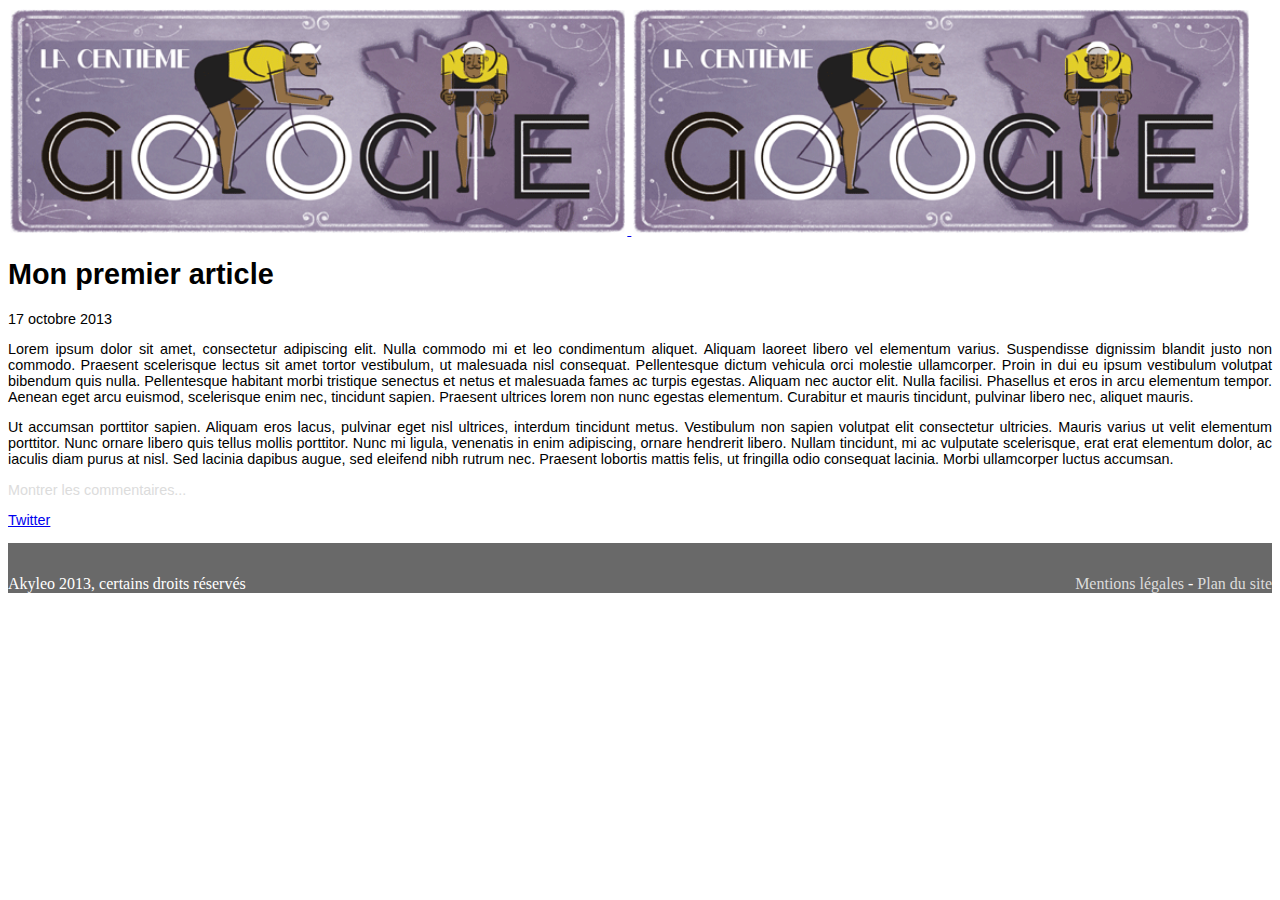
<file: news.html>
<!DOCTYPE html>
<html>
<head>
<meta charset="ISO-8859-1">
<title>Actualit�s</title>
<link rel="stylesheet" href="main_style.css" />
</head>
<body>
<header>
<a href="index.html">
<img src="velo.gif" style="width: 49%" alt="" />
<img src="velo.gif" style="width: 49%" alt="" />
</a>
</header>
	<article>
	<header>
	<h1>Mon premier article</h1>
	<time>17 octobre 2013</time>
	</header>
		<p>Lorem ipsum dolor sit amet, consectetur adipiscing elit. Nulla
			commodo mi et leo condimentum aliquet. Aliquam laoreet libero vel
			elementum varius. Suspendisse dignissim blandit justo non commodo.
			Praesent scelerisque lectus sit amet tortor vestibulum, ut malesuada
			nisl consequat. Pellentesque dictum vehicula orci molestie
			ullamcorper. Proin in dui eu ipsum vestibulum volutpat bibendum quis
			nulla. Pellentesque habitant morbi tristique senectus et netus et
			malesuada fames ac turpis egestas. Aliquam nec auctor elit. Nulla
			facilisi. Phasellus et eros in arcu elementum tempor. Aenean eget
			arcu euismod, scelerisque enim nec, tincidunt sapien. Praesent
			ultrices lorem non nunc egestas elementum. Curabitur et mauris
			tincidunt, pulvinar libero nec, aliquet mauris.</p>
		<p>Ut accumsan porttitor sapien. Aliquam eros lacus, pulvinar eget
			nisl ultrices, interdum tincidunt metus. Vestibulum non sapien
			volutpat elit consectetur ultricies. Mauris varius ut velit elementum
			porttitor. Nunc ornare libero quis tellus mollis porttitor. Nunc mi
			ligula, venenatis in enim adipiscing, ornare hendrerit libero. Nullam
			tincidunt, mi ac vulputate scelerisque, erat erat elementum dolor, ac
			iaculis diam purus at nisl. Sed lacinia dapibus augue, sed eleifend
			nibh rutrum nec. Praesent lobortis mattis felis, ut fringilla odio
			consequat lacinia. Morbi ullamcorper luctus accumsan.</p>
		<footer><a href="?comments=1">Montrer les commentaires...</a></footer>
		<p><a href="http://twitter.com/@awelvor" rel="me">Twitter</a></p>
	</article>
	<footer
		style="clear: both; padding-top: 2em; background: dimgray; color: white;">
		Akyleo 2013, certains droits r�serv�s
		<div style="float: right">
			<a href="legals.html">Mentions l�gales</a> - <a href="map.html">Plan
				du site</a>
		</div>
	</footer>

</body>
</html>
</file>
<file: main_style.css>
/* main_style.css */
@CHARSET "UTF-8";
header {background: lightray;}
nav a {
	text-decoration: none;
	color: black;
}

nav a:hover {
	color: magenta;
}

footer a {
	text-decoration: none;
	color: gainsboro;
}

footer a:hover {
	color: white;
}
article {font-family: "Trebuchet MS", Helvetica, sans-serif; font-size: 0.9em;}
article p {text-align: justify;}
/* end of file */
</file>
